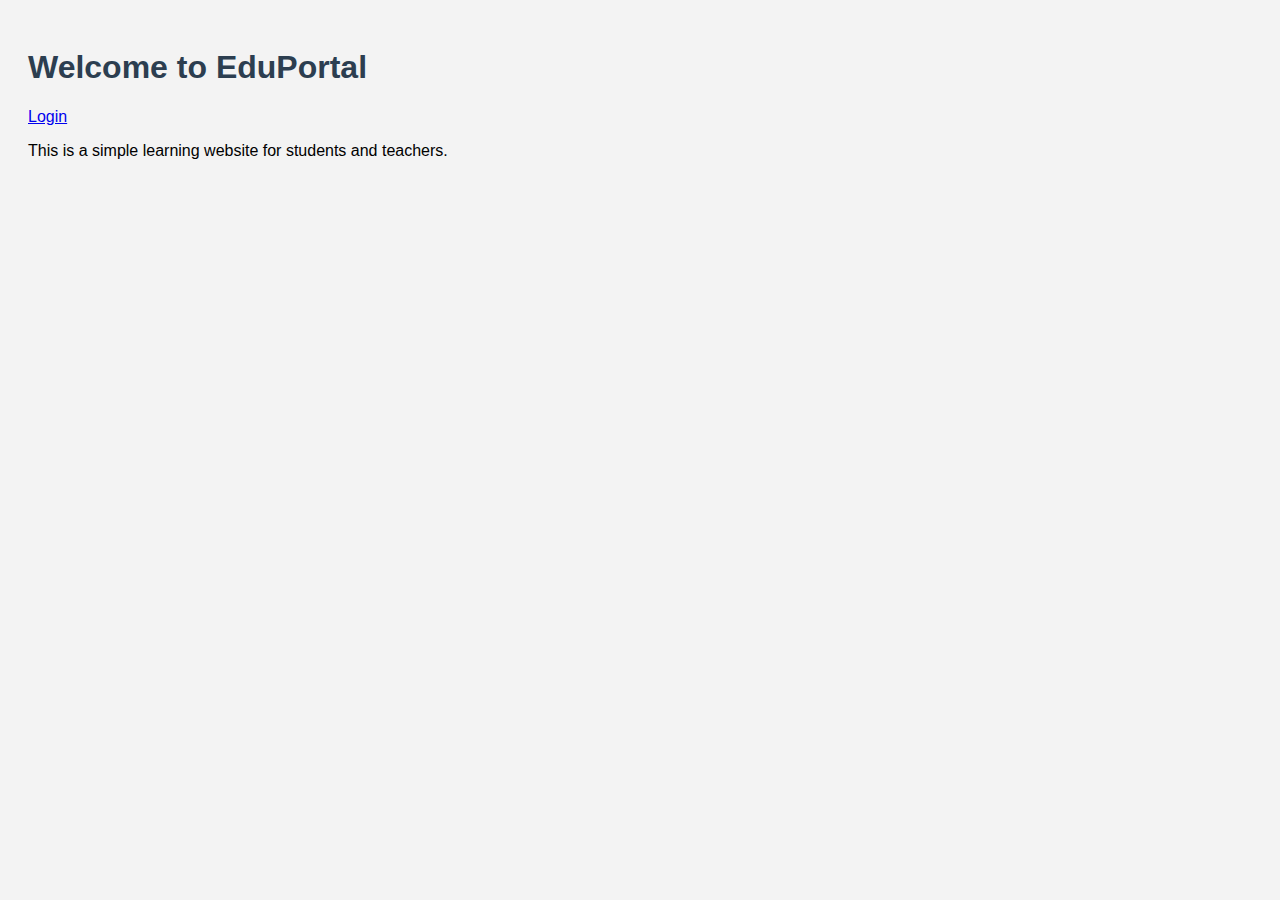
<file: index.html>
<!DOCTYPE html>
<html>
<head>
  <title>EduPortal</title>
  <link rel="stylesheet" href="css/style.css">
</head>
<body>
  <header>
    <h1>Welcome to EduPortal</h1>
    <nav>
      <a href="login.html">Login</a>
    </nav>
  </header>
  <main>
    <p>This is a simple learning website for students and teachers.</p>
  </main>
</body>
</html>
</file>
<file: css/style.css>
body {
    font-family: Arial, sans-serif;
    background-color: #f3f3f3;
    padding: 20px;
  }
  
  h1, h2 {
    color: #2c3e50;
  }
  
  form {
    background: white;
    padding: 20px;
    border-radius: 8px;
    width: 250px;
  }
  
  input, select {
    width: 100%;
    padding: 5px;
    margin-bottom: 10px;
  }
</file>
